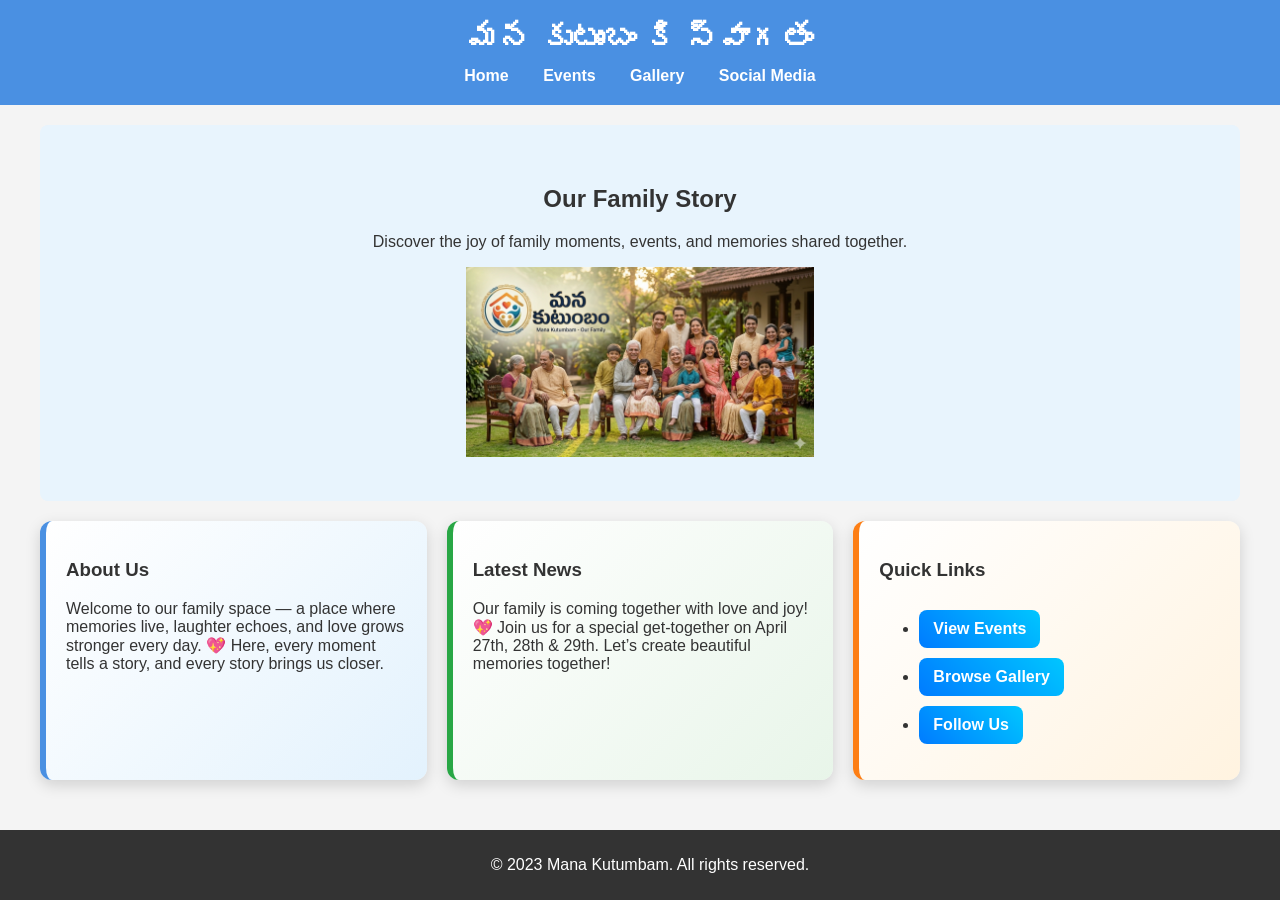
<file: public/index.html>
<!DOCTYPE html>
<html lang="en">
<head>
    <meta charset="UTF-8">
    <meta name="viewport" content="width=device-width, initial-scale=1.0">
    <title>Mana Kutumbam</title>
    <link rel="stylesheet" href="styles.css">
</head>
<body class="index-page">
    <header>
        <h1>మన కుటుంబం కి స్వాగతం</h1>
        <nav>
            <ul>
                <li><a href="index.html">Home</a></li>
                <li><a href="events.html">Events</a></li>
                <li><a href="gallery.html">Gallery</a></li>
                <li><a href="social.html">Social Media</a></li>
            </ul>
        </nav>
    </header>
    
    <main>
        <section class="hero">
            <h2>Our Family Story</h2>
            <p>Discover the joy of family moments, events, and memories shared together.</p>
            <img src="images/hero.jpg" alt="Family Hero Image" style="max-width: 30%; height: 50%;">
        </section>
        
        <section class="cards">
            <div class="card">
                <h3>About Us</h3>
                <p>Welcome to our family space — a place where memories live, laughter echoes, and love grows stronger every day. 💖 Here, every moment tells a story, and every story brings us closer.</p>
            </div>
            <div class="card">
                <h3>Latest News</h3>
                <p>Our family is coming together with love and joy! 💖 Join us for a special get-together on April 27th, 28th & 29th. Let’s create beautiful memories together!</p>
            </div>
            <div class="card">
                <h3>Quick Links</h3>
                <ul>
                    <li><a href="events.html">View Events</a></li>
                    <li><a href="gallery.html">Browse Gallery</a></li>
                    <li><a href="social.html">Follow Us</a></li>
                </ul>
            </div>
        </section>
    </main>
    
    <footer>
        <p>&copy; 2023 Mana Kutumbam. All rights reserved.</p>
    </footer>
    
    <script src="js/script.js"></script>
</body>
</html>
</file>
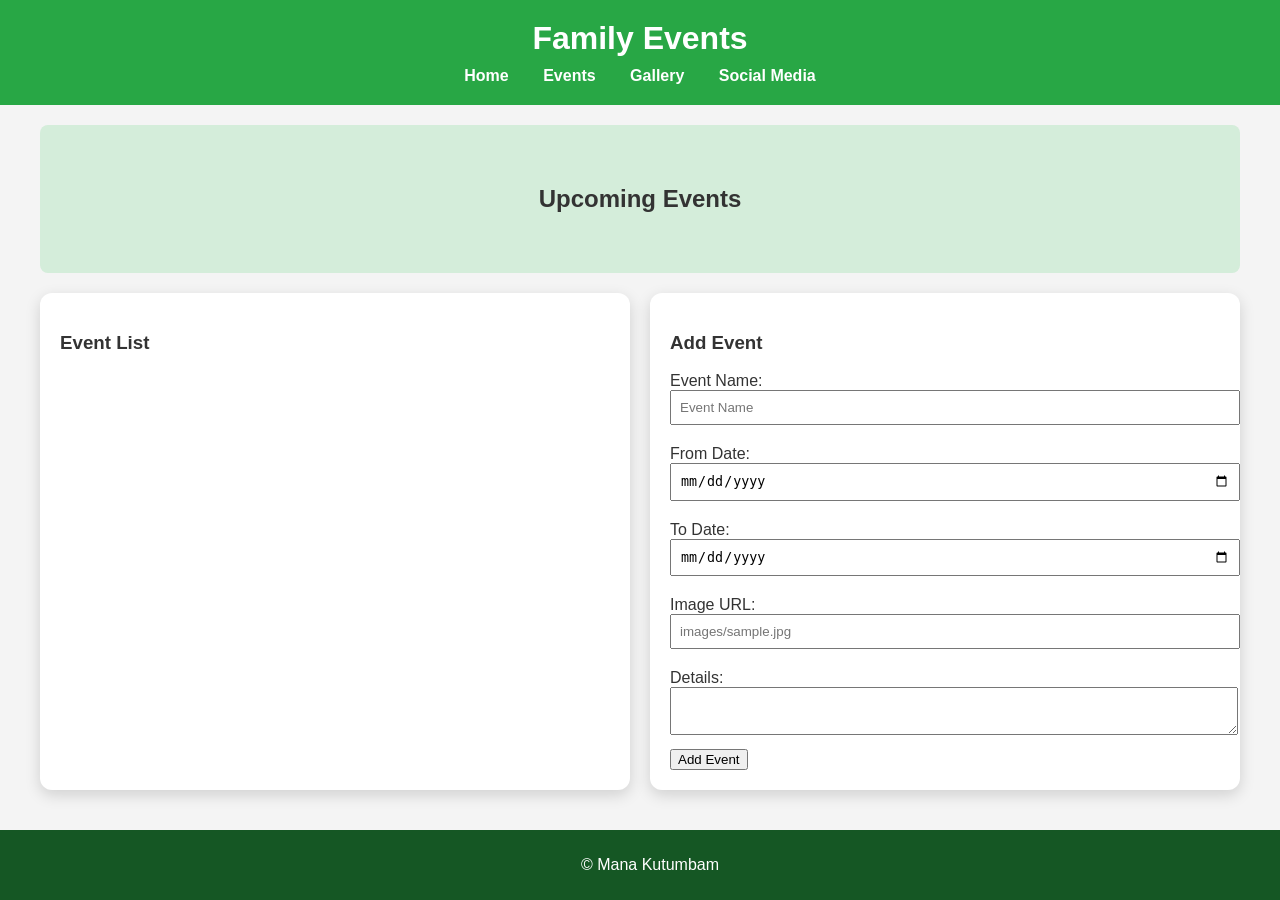
<file: public/events.html>
<!DOCTYPE html>
<html lang="en">
<head>
    <meta charset="UTF-8">
    <meta name="viewport" content="width=device-width, initial-scale=1.0">
    <title>Family Events</title>
    <link rel="stylesheet" href="styles.css">
</head>

<body class="events-page">

<header>
    <h1>Family Events</h1>
    <nav>
        <ul>
            <li><a href="index.html">Home</a></li>
            <li><a href="events.html">Events</a></li>
            <li><a href="gallery.html">Gallery</a></li>
            <li><a href="social.html">Social Media</a></li>
        </ul>
    </nav>
</header>

<main>

    <section class="hero">
        <h2>Upcoming Events</h2>
    </section>

    <section class="cards">

        <!-- Event List -->
        <div class="card">
            <h3>Event List</h3>
            <ul id="event-list"></ul>
        </div>

        <!-- Add Event -->
        <div class="card add-event-form">
            <h3>Add Event</h3>

            <label>Event Name:</label>
            <input type="text" id="event-name" placeholder="Event Name">

            <label>From Date:</label>
            <input type="date" id="event-from-date">

            <label>To Date:</label>
            <input type="date" id="event-to-date">

            <label>Image URL:</label>
            <input type="text" id="event-image" placeholder="images/sample.jpg">

            <label>Details:</label>
            <textarea id="event-details"></textarea>

            <button onclick="addEvent()">Add Event</button>
        </div>

    </section>

</main>

<footer>
    <p>&copy; Mana Kutumbam</p>
</footer>

<!-- 🔥 EVENT MODAL -->
<div id="event-modal" class="modal">
    <div class="modal-content">
        <span class="close" onclick="closeModal()">&times;</span>

        <h2 id="modal-title"></h2>
        <p id="modal-dates"></p>

        <img id="modal-image" alt="Event Image">

        <p id="modal-details"></p>
    </div>
</div>

<script src="js/script.js"></script>

</body>
</html>
</file>
<file: public/styles.css>
/* ================= GLOBAL ================= */
body {
    font-family: Arial, sans-serif;
    margin: 0;
    padding: 0;
    background-color: #f4f4f4;
    color: #333;
}

header {
    color: white;
    padding: 20px;
    text-align: center;
}

header h1 {
    margin: 0;
}

nav ul {
    list-style-type: none;
    padding: 0;
    margin: 10px 0 0 0;
}

nav ul li {
    display: inline;
    margin: 0 15px;
}

nav ul li a {
    color: white;
    text-decoration: none;
    font-weight: bold;
}

nav ul li a:hover {
    color: #ffd700;
}

main {
    padding: 20px;
    max-width: 1200px;
    margin: 0 auto;
    padding-bottom: 80px;
}

.hero {
    text-align: center;
    padding: 40px 20px;
    border-radius: 8px;
    margin-bottom: 20px;
}

/* ================= DEFAULT CARDS ================= */
.cards {
    display: flex;
    flex-wrap: wrap;
    gap: 20px;
}

.card {
    background-color: white;
    padding: 20px;
    border-radius: 12px;
    box-shadow: 0 5px 15px rgba(0,0,0,0.15);
    flex: 1 1 300px;
    transition: 0.3s;
}

.card:hover {
    transform: translateY(-5px);
}

/* ================= GALLERY ================= */
body.gallery-page .cards {
    display: grid;
    grid-template-columns: repeat(auto-fill, minmax(250px, 1fr));
}

body.gallery-page .card {
    padding: 0;
    border-radius: 12px;
    overflow: hidden;
    cursor: pointer;
}

/* Image size */
body.gallery-page .card img {
    width: 100%;
    height: 200px;
    object-fit: cover;
}

/* 🔥 GLASS STYLE IMAGE TITLE */
.image-title {
    text-align: center;
    padding: 10px;
    font-weight: bold;
    font-size: 14px;
    color: white !important;
    background: linear-gradient(45deg, #6f42c1, #8e5cff) !important;
}

/* ================= INDEX COLORS ================= */
body.index-page .card:nth-child(1) {
    background: linear-gradient(135deg, #ffffff, #e3f2fd);
    border-left: 6px solid #4a90e2;
}

body.index-page .card:nth-child(2) {
    background: linear-gradient(135deg, #ffffff, #e8f5e9);
    border-left: 6px solid #28a745;
}

body.index-page .card:nth-child(3) {
    background: linear-gradient(135deg, #ffffff, #fff3e0);
    border-left: 6px solid #fd7e14;
}

/* ================= BUTTON ================= */
.card a {
    display: inline-block;
    padding: 10px 14px;
    background: linear-gradient(45deg, #007bff, #00c6ff);
    color: white;
    border-radius: 8px;
    text-decoration: none;
    font-weight: bold;
    margin-top: 10px;
    transition: 0.3s;
}

.card a:hover {
    transform: scale(1.05);
}

/* ================= SOCIAL PAGE ================= */
body.social-page .card {
    text-align: center;
    padding: 30px;
}

.social-card a {
    display: inline-flex;
    align-items: center;
    gap: 10px;
    padding: 12px 18px;
    border-radius: 8px;
    color: white;
    font-weight: bold;
    text-decoration: none;
}

.social-card img {
    width: 24px;
    height: 24px;
}

.facebook a { background: #1877f2; }
.instagram a { background: linear-gradient(45deg, #f09433, #dc2743, #bc1888); }
.whatsapp a { background: #25d366; }

/* ================= FOOTER ================= */
footer {
    color: white;
    text-align: center;
    padding: 10px;
    position: fixed;
    width: 100%;
    bottom: 0;
}

/* ================= PAGE COLORS ================= */
body.index-page header { background-color: #4a90e2; }
body.index-page .hero { background-color: #e8f4fd; }
body.index-page footer { background-color: #333; }

body.events-page header { background-color: #28a745; }
body.events-page .hero { background-color: #d4edda; }
body.events-page footer { background-color: #155724; }

body.gallery-page header { background-color: #6f42c1; }
body.gallery-page .hero { background-color: #e2d9f3; }
body.gallery-page footer { background-color: #4c2882; }

body.social-page header { background-color: #fd7e14; }
body.social-page .hero { background-color: #ffeaa7; }
body.social-page footer { background-color: #d9534f; }

/* ================= EVENT LIST ================= */
#event-list {
    list-style: none;
    padding: 0;
}

#event-list li {
    padding: 10px 0;
    border-bottom: 1px solid #eee;
    display: flex;
    justify-content: space-between;
}

#event-list li button {
    background: #dc3545;
    color: white;
    border: none;
    padding: 5px 10px;
    border-radius: 4px;
}

/* ================= FORM ================= */
.add-event-form label {
    display: block;
    margin-top: 10px;
}

.add-event-form input,
.add-event-form textarea {
    width: 100%;
    padding: 8px;
    margin-bottom: 10px;
}

/* ================= EVENT MODAL ================= */
.modal {
    display: none;
    position: fixed;
    z-index: 1000;
    width: 100%;
    height: 100%;
    overflow-y: auto;
    background-color: rgba(0,0,0,0.6);
}

.modal-content {
    background-color: #fff;
    margin: 50px auto;
    padding: 20px;
    width: 90%;
    max-width: 600px;
    border-radius: 10px;
}

#modal-image {
    width: 100%;
    max-height: 400px;
    object-fit: cover;
    border-radius: 8px;
}

.close {
    float: right;
    font-size: 28px;
    cursor: pointer;
}

/* ================= IMAGE MODAL ================= */
.image-modal {
    display: none;
    position: fixed;
    width: 100%;
    height: 100%;
    background: rgba(0,0,0,0.95);
}

.image-modal img {
    max-width: 90%;
    max-height: 85%;
    margin: auto;
    display: block;
    margin-top: 40px;
}

.close-btn {
    position: absolute;
    top: 20px;
    right: 40px;
    color: white;
    font-size: 40px;
    cursor: pointer;
}

/* ================= RESPONSIVE ================= */
@media (max-width: 768px) {
    nav ul li {
        display: block;
        margin: 5px 0;
    }
}
</file>
